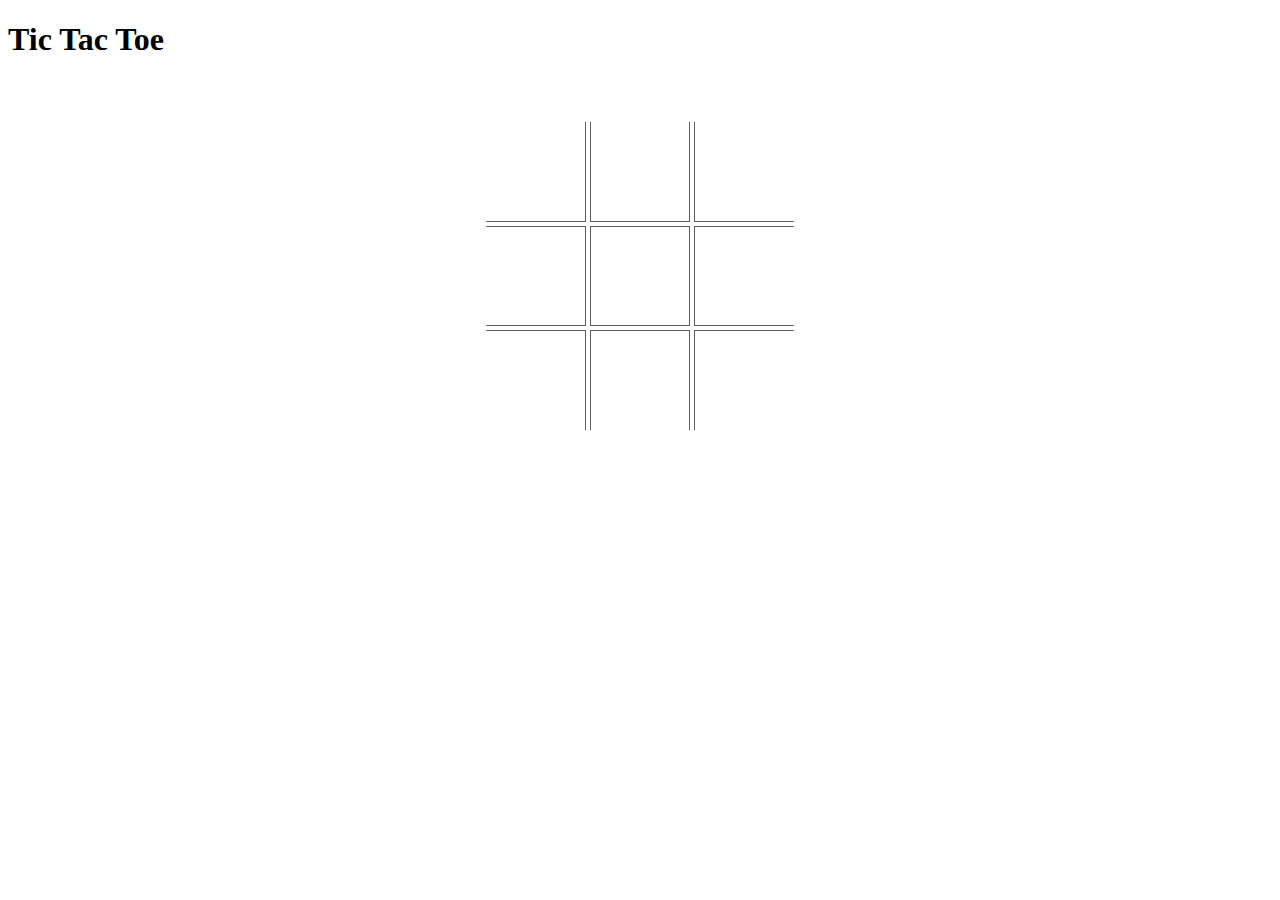
<file: index.html>
<!DOCTYPE html>
<html lang="en">
<head>
    <meta charset="UTF-8">
    <meta http-equiv="X-UA-Compatible" content="IE=edge">
    <meta name="viewport" content="width=device-width, initial-scale=1.0">
    <title>Document</title>
    <link rel="stylesheet" href="tic_tac.css">
    <script src="tic_tac.js"> </script>
</head>
<body>  
    <h1> Tic Tac Toe </h1>  
    <div id="container">  
         <div class="block">  
              <div id="box1" class="box top left">  
                   <span data-player="none" onclick="play(this)">&nbsp;</span>  
              </div>  
              <div id="box2" class="box top">  
                   <span data-player="none" onclick="play(this)">&nbsp;</span>  
              </div>  
              <div id="box3" class="box top right">  
                   <span data-player="none" onclick="play(this)">&nbsp;</span>  
              </div>  
         </div>  
         <div class="block">  
              <div id="box4" class="box left">  
                   <span data-player="none" onclick="play(this)">&nbsp;</span>  
              </div>  
              <div id="box5" class="box">  
                   <span data-player="none" onclick="play(this)">&nbsp;</span>  
              </div>  
              <div id="box6" class="box right">  
                   <span data-player="none" onclick="play(this)">&nbsp;</span>  
              </div>  
         </div>  
         <div class="block">  
              <div id="box7" class="box left bottom">  
                   <span data-player="none" onclick="play(this)">&nbsp;</span>  
              </div>  
              <div id="box8" class="box bottom">  
                   <span data-player="none" onclick="play(this)">&nbsp;</span>  
              </div>  
              <div id="box9" class="box right bottom">  
                   <span data-player="none" onclick="play(this)">&nbsp;</span>  
              </div>  
         </div>  
    </div>  
</body>
    
</body>
</html>
</file>
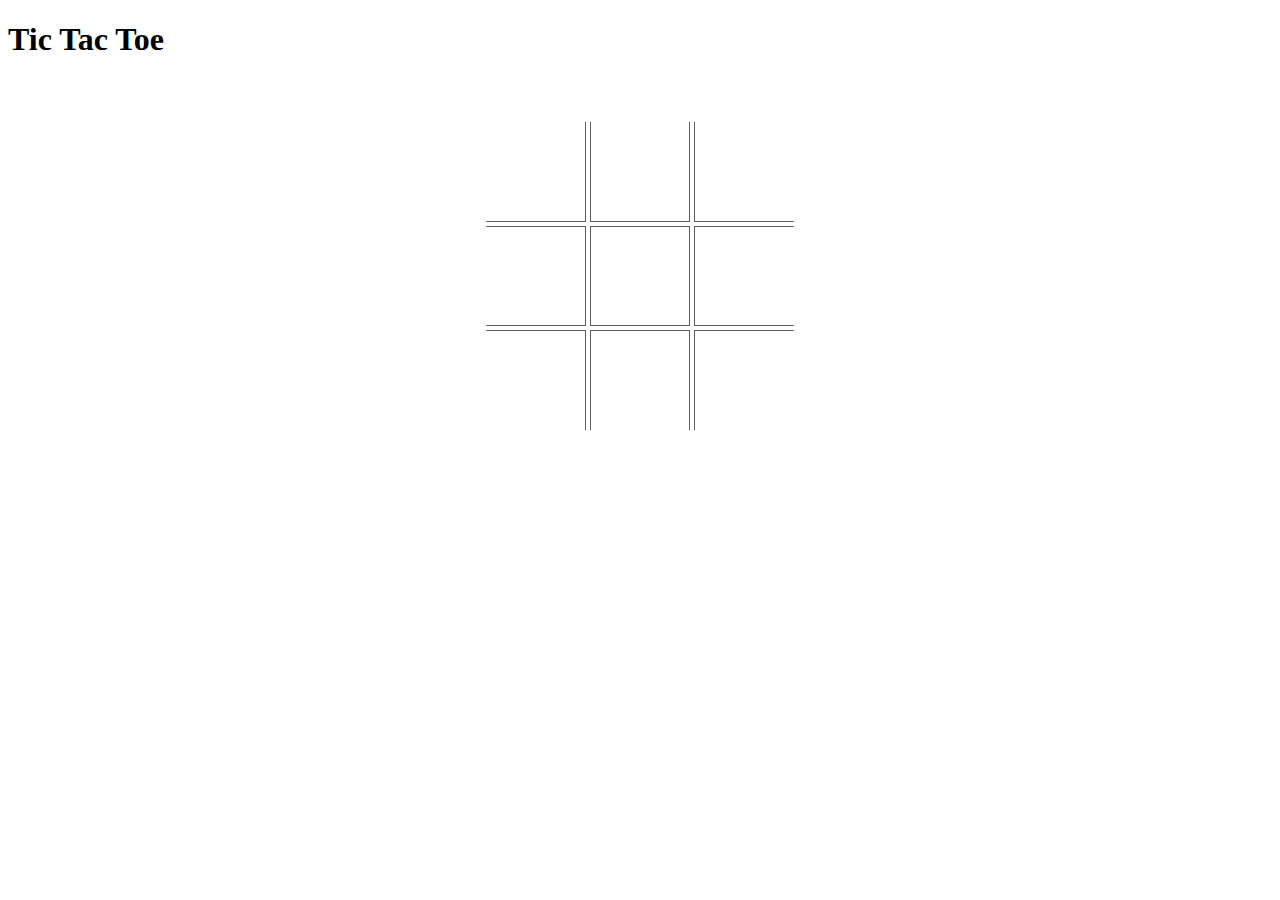
<file: tic_tac.html>
<!DOCTYPE html>
<html lang="en">
<head>
    <meta charset="UTF-8">
    <meta http-equiv="X-UA-Compatible" content="IE=edge">
    <meta name="viewport" content="width=device-width, initial-scale=1.0">
    <title>Document</title>
    <link rel="stylesheet" href="tic_tac.css">
    <script src="tic_tac.js"> </script>
</head>
<body>  
    <h1> Tic Tac Toe </h1>  
    <div id="container">  
         <div class="block">  
              <div id="box1" class="box top left">  
                   <span data-player="none" onclick="play(this)">&nbsp;</span>  
              </div>  
              <div id="box2" class="box top">  
                   <span data-player="none" onclick="play(this)">&nbsp;</span>  
              </div>  
              <div id="box3" class="box top right">  
                   <span data-player="none" onclick="play(this)">&nbsp;</span>  
              </div>  
         </div>  
         <div class="block">  
              <div id="box4" class="box left">  
                   <span data-player="none" onclick="play(this)">&nbsp;</span>  
              </div>  
              <div id="box5" class="box">  
                   <span data-player="none" onclick="play(this)">&nbsp;</span>  
              </div>  
              <div id="box6" class="box right">  
                   <span data-player="none" onclick="play(this)">&nbsp;</span>  
              </div>  
         </div>  
         <div class="block">  
              <div id="box7" class="box left bottom">  
                   <span data-player="none" onclick="play(this)">&nbsp;</span>  
              </div>  
              <div id="box8" class="box bottom">  
                   <span data-player="none" onclick="play(this)">&nbsp;</span>  
              </div>  
              <div id="box9" class="box right bottom">  
                   <span data-player="none" onclick="play(this)">&nbsp;</span>  
              </div>  
         </div>  
    </div>  
</body>
    
</body>
</html>
</file>
<file: tic_tac.css>
h1{
    font-size: 200%;
}

#container{
    margin: 5% auto;
    border-radius: 5px; -webkit-radius: 5px; -moz-border-radius: 5px;
    text-align:  center;
 
}

.box{
    display: inline-block;
    border: 1px solid rgb(99, 94, 94);
    width: 100px;
    height: 100px;
    text-align: center;
    box-sizing: border-box; -webkit-box-sizing: border-box; -moz-box-sizing: border-box;
    padding: 0px;
}
span{
    position: absolute;
    font-size: 75px;
    font-family:   'Raleway', sans-serif;
    text-align: center;
    height: 75px;
    width: 75px;
    padding: opx;
    margin: 5px;
    margin-left: -35px;
}

.top{border-top: none;}
.bottom{border-bottom: none;}
.left{border-left: none;}
.right{border-right: none;}

.alert{
    height: 75px;
    width: 125px;
    display: inline-block;
    background: gainsboro;
    position: relative;
    z-index: 7;
    margin-top: -50%;
    border-radius: 20px; -webkit-border-radius: 20px; -mzo-border-radius: 20px;
    box-shadow: 0 0 75px 2px dimgray;
    animation: larger 0.5s; -webkit-animation: larger 0.5s; -mzo-animation: larger 0.5s;
    animation: larger 0.5s; -webkit-animation: larger 0.5s; -moz-animation: larger 0.5s;  
    animation-fill-mode: forwards; -webkit-animation-fill-mode: forwards; -moz-animation-fill-mode: forwards;  
    box-sizing: content-box; -webkit-box-sizing: content-box; -moz-box-sizing: content-box;  
    padding:30px;  
    bottom: 50px;  
    top: 0px;  
}



 @keyframes larger{ from{height: 75px; width: 125px;} to{height: 100px;width: 250px;}}  
 @-webkit-keyframes larger{ from{height: 75px; width: 125px;} to{height: 100px;width: 250px;}}  
 @-moz-keyframes larger{ from{height: 75px; width: 125px;} to{height: 100px;width: 250px;}}  
 @-o-keyframes larger{ from{height: 75px; width: 125px;} to{height: 100px;width: 250px;}}  

 button{  
      background: dimgray;  
      border-radius: 2px; -webkit-border-radius: 2px; -moz-border-radius: 2px;  
      color: ghostwhite;  
      border: none;  
      outline: none;  
 }  
 button:focus{background: silver;}  
 .activeBox{background: silver;}
</file>
